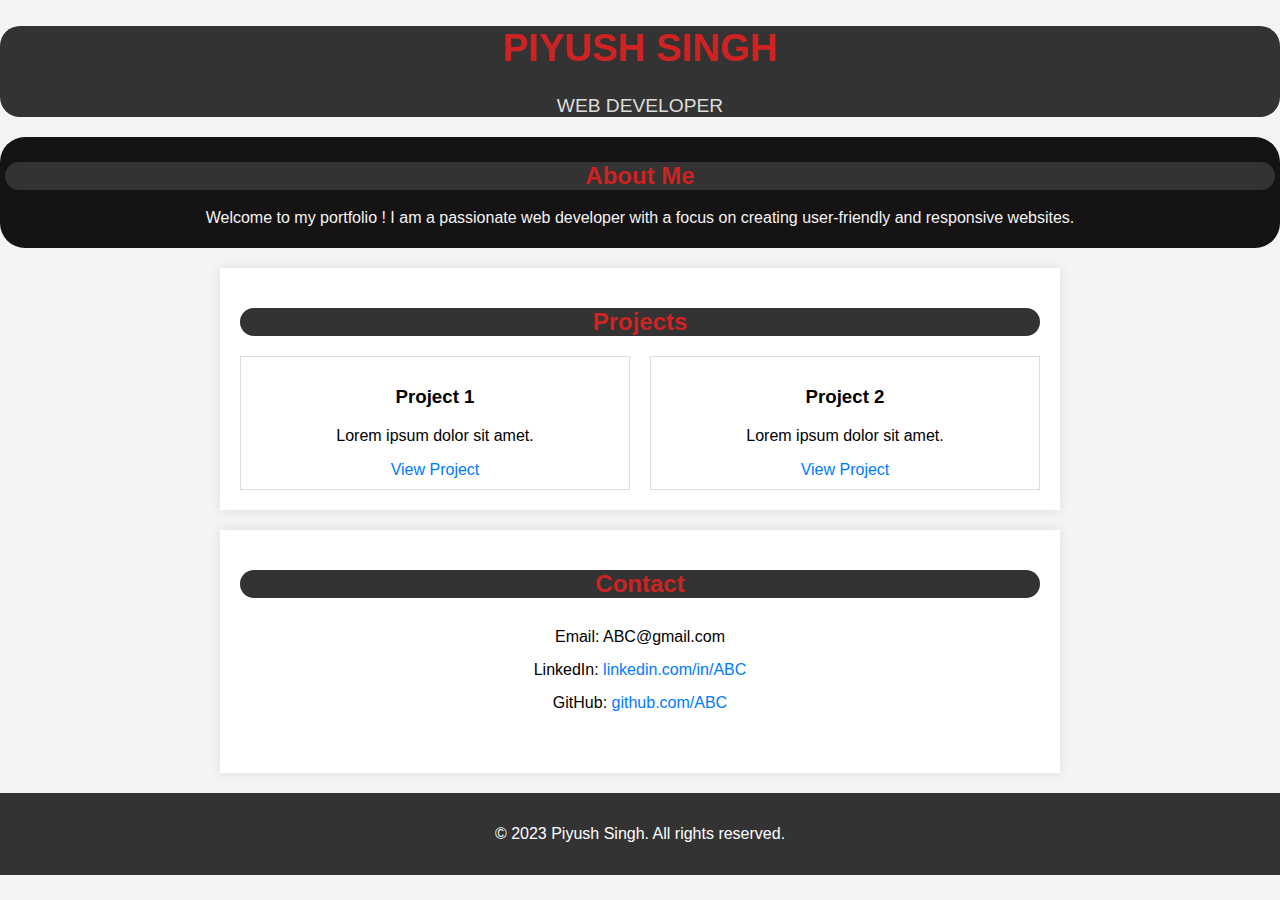
<file: index.html>
<!DOCTYPE html>
<html lang="en">

<head>
    <meta charset="UTF-8">
    <meta name="viewport" content="width=device-width, initial-scale=1.0">
    <title>Portfolio</title>

   <link rel="stylesheet" href="style.css">

</head>

<body>

    <nav>
        <h1 class="h1">PIYUSH SINGH</h1>
        <p class="head">WEB DEVELOPER</p>
    </nav>

    <div class="about">
        <h2>About Me</h2>
        <p class="description">
            Welcome to my portfolio ! I am a passionate web developer with a focus on creating user-friendly and responsive websites.
        </p>
    </div>

    <div class="projectdisplay">

        <h2>Projects</h2>

        <div class="projects">
            <div class="project">
                <h3>Project 1</h3>
                <p>Lorem ipsum dolor sit amet.</p>
                <a href="#">View Project</a>
            </div>

            <div class="project">
                <h3>Project 2</h3>
                <p>Lorem ipsum dolor sit amet.</p>
                <a href="#">View Project</a>
            </div>

        </div>
    </div>

    <div class="projectdisplay">
        <h2>Contact</h2>
        <ul>
            <li class="email">Email: ABC@gmail.com</li>
            <li>LinkedIn: <a href="#">linkedin.com/in/ABC</a></li>
            <li>GitHub: <a href="#">github.com/ABC</a></li>
        </ul>
    </div>

    <footer>
        <p>&copy; 2023 Piyush Singh. All rights reserved.</p>
    </footer>

</body>
</html>
</file>
<file: style.css>
body {
    font-family: 'Arial', sans-serif;
    margin: 0;
    padding: 0;
    background-color: #f4f4f4;
    background-image: url(https://images.unsplash.com/photo-1524169358666-79f22534bc6e?q=80&w=2070&auto=format&fit=crop&ixlib=rb-4.0.3&ixid=M3wxMjA3fDB8MHxwaG90by1wYWdlfHx8fGVufDB8fHx8fA%3D%3D);
    background-position: center;
}

.about{
    text-align: center;
    background-color: #0c0a0af6;
    border-radius: 25px;
    padding: 5px;
    color: #f4f4f4;
}

nav > .head{
    
    font-weight: 700rem;
    font-family: 'Gill Sans', 'Gill Sans MT', Calibri, 'Trebuchet MS', sans-serif;
    color: #ddd;
    
}

header {
    background-color: #333;
    color: #fff;
    padding: 1em;
    text-align: center;

}

.projectdisplay {
    text-align: center;
    max-width: 800px;
    margin: 20px auto;
    padding: 20px;
    background-color: #fff;
    box-shadow: 0 0 10px rgba(0, 0, 0, 0.1);
}

nav{
    text-align: center;
    color: #cf2222;
    border-radius: 20px;
    background-color: #333;
    font-size: larger;
}


h2{
    text-align: center;
    color: #cf2222;
    border-radius: 20px;
    background-color: #333;
}

ul{
    list-style-type: none;
    padding: 10px;
}

li{
    margin-bottom: 15px;
}

a{
    color: #007BFF;
    text-decoration: none;
}

a:hover {
    text-decoration: underline;
    font-size: large;
   
}

.projects {
    display: flex;
    flex-wrap: wrap;
    gap: 20px;
}

.project {
    flex: 1 1 300px;
    border: 1px solid #ddd;
    padding: 10px;
    transition: transform 0.3s;
}

.project:hover {
    transform: scale(1.05);
    
}

footer {
    background-color: #333;
    color: #fff;
    text-align: center;
    padding: 1em 0;
}

@media only screen and (max-width: 768px) {
    .projectdisplay{
        margin: 10px;
        padding: 10px;
    }
}
</file>
